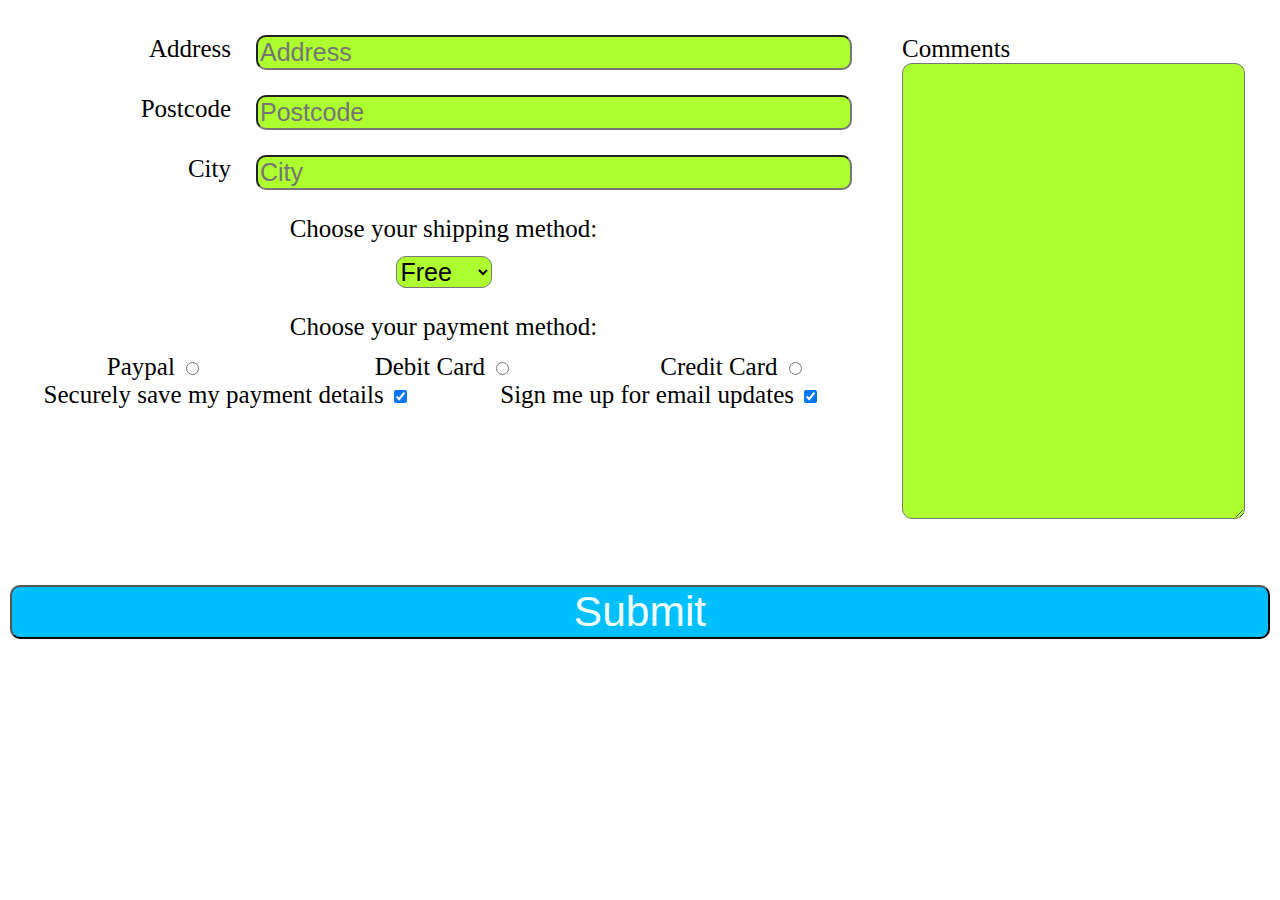
<file: index.html>
<!DOCTYPE html>
<html lang="en">
<head>
    <meta charset="UTF-8">
    <meta http-equiv="X-UA-Compatible" content="IE=edge">
    <meta name="viewport" content="width=device-width, initial-scale=1.0">
    <title>Amazon Checkout</title>
    <link rel="stylesheet" href="./styles.css"/>
</head>
<body>
    <form>
        <div class="container">
            <div class="details">
                <div class="address">
                    <div class="form-group">
                        <label for="address">Address</label>
                        <input type="text" name="address" id="address" placeholder="Address" size="30px" maxlength="100">
                    </div>
                    <div class="form-group">
                        <label for="postcode">Postcode</label>
                        <input type="text" name="postcode" id="postcode" placeholder="Postcode" size="30px" maxlength="100">
                    </div>
                    <div class="form-group">
                        <label for="city">City</label>
                        <input type="text" name="city" id="city" placeholder="City" size="30px" maxlength="100">
                    </div>
                </div>
                <div class="shipping">
                    <div>
                        Choose your shipping method:
                    </div>
                    <div>
                        <select name="shipping" id="shipping">
                            <option value="Free">Free</option>
                            <option value="2-days">2 days</option>
                            <option value="1-day">1 day</option>
                        </select>
                    </div>
                </div>
                <div class="payment">
                    <div>
                        Choose your payment method:
                    </div>
                    <div>
                        <label>Paypal
                            <input type="radio" name="payment" value="paypal">
                        </label>
                        <label>Debit Card
                            <input type="radio" name="payment" value="debit card">
                        </label>
                        <label>Credit Card
                            <input type="radio" name="payment" value="credit card">
                        </label>
                    </div>
                </div>
                <div class="check">
                    <label>
                        Sign me up for email updates
                        <input type="checkbox" name="email updates" checked="checked">
                    </label>
                    <label>
                        Securely save my payment details
                        <input type="checkbox" name="save payment" checked="checked">
                    </label>
                </div>
            </div>
            <div class="comments">
                <label for="comments">
                    Comments
                </label>
                <textarea rows="30" cols="40" name="comments" id="comments"> </textarea>
            </div>
        </div>
        <div class="submit">
            <input type="submit" value="Submit">
        </div>
    </form>
    
</body>
</html>
</file>
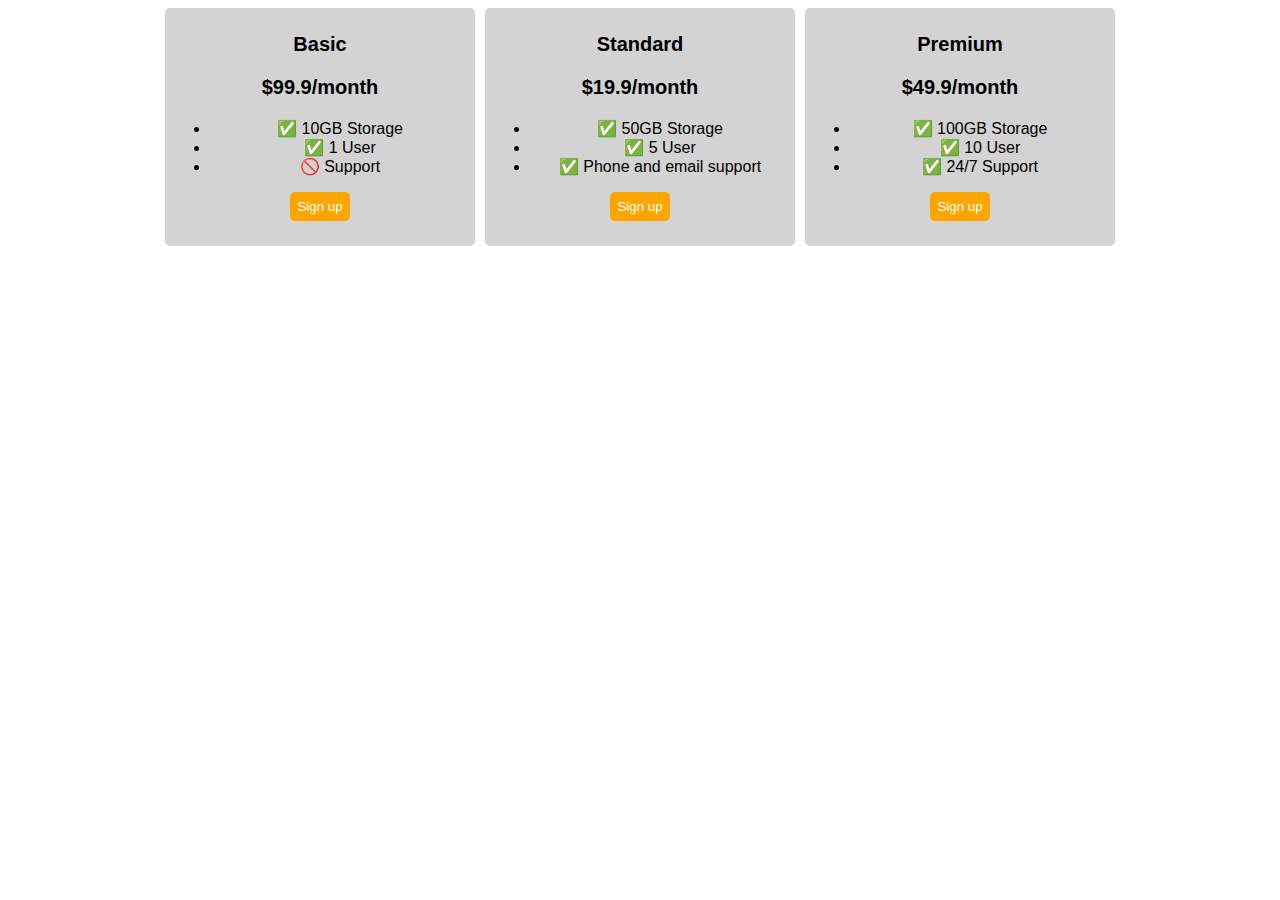
<file: pricingTable/index.html>
<!DOCTYPE html>
<html lang="en">
<head>
    <meta charset="UTF-8">
    <meta http-equiv="X-UA-Compatible" content="IE=edge">
    <meta name="viewport" content="width=device-width, initial-scale=1.0">
    <title>Pricing Table</title>
    <style>
        body{
            font-family: 'Sono', sans-serif;
        }
        .pricing-container{
            display: flex;
            flex-wrap: wrap;
            gap: 10px;
            justify-content: center;
            align-content: center;
            flex-shrink: 100px;
        }
        .pricing-plan{
            background-color: rgb(212, 211, 211);
            flex: 1;
            text-align: center;
            border-radius: 5px;
            padding: 5px;
            max-width: 300px;
        }
        .title{
            font-weight: bold;
            font-size: 15pt;
            margin: 20px;
        }
        .price{
            font-weight: bold;
            font-size: 20px;
            margin: 20px;
        }
        .feture > li{
            list-style: none;
            margin-bottom: 20px;
            text-align: left;
        }
        .signup{
            background-color: orange;
            border-radius: 5px;
            color: white;
            border: none;
            max-width: 300px;
            margin-bottom: 20px;
            padding: 7px;
        }
    </style>
</head>
<body>
    <div class="pricing-container">
        <div class="pricing-plan">
            <div class="title">Basic</div>
            <div class="price">$99.9/month</div>
            <ul class="feature">
                <li>✅ 10GB Storage</li>
                <li>✅ 1 User</li>
                <li>🚫 Support</li>
            </ul>
            <button class="signup">Sign up</button>
        </div>
        <div class="pricing-plan">
            <div class="title">Standard</div>
            <div class="price">$19.9/month</div>
            <ul class="feature">
                <li>✅ 50GB Storage</li>
                <li>✅ 5 User</li>
                <li>✅ Phone and email support</li>
            </ul>
            <button class="signup">Sign up</button>
        </div>
        <div class="pricing-plan">
            <div class="title">Premium</div>
            <div class="price">$49.9/month</div>
            <ul class="feature">
                <li>✅ 100GB Storage</li>
                <li>✅ 10 User</li>
                <li>✅ 24/7 Support</li>
            </ul>
            <button class="signup">Sign up</button>
        </div>
    </div>
</body>
</html>
</file>
<file: styles.css>
*{
    box-sizing: border-box;
}

body{
    margin: 0;
    padding: 0;
}

form{
    display: flex;
    flex-direction: column;
    height: 100vh;
    padding: 10px;
    font-size: 25px;
}

input, textarea, select{
    background-color: greenyellow;
    border-radius: 10px;
}

.container{
    display: flex;
    flex-wrap: wrap;
    margin-bottom: 1em;
}

.details{
    flex: 3;
}

.address .form-group{
    display: flex;
    margin: 1em;
}

.address .form-group label{
    flex: 1;
    text-align: right;
    margin-right: 1em;
}

.address .form-group input{
    flex: 3;
    font-size: 1em;
}

.shipping{
    text-align: center;
}

.shipping select{
    font-size: 1em;
    margin-top: 0.5em;
}

.payment {
    text-align: center;
    margin-top: 1em;
}

.payment div:nth-child(2){
    display: flex;
}

.payment div:nth-child(2) label{
    flex: 1;
    margin-top: 0.5em;
}

.check{
    display: flex;
    text-align: center;
}

.check label{
    flex: 1
}

.check label:nth-child(1){
    order: 1;
}

.comments{
    flex: 1;
    flex-direction: column;
    margin: 1em;
}

.comments textarea{
    flex: 1
}

.submit{
    margin-top: 10px;
    text-align: center;
}

.submit input{
    background-color: deepskyblue;
    width: 100%;
    color: azure;
    font-size: 1.7em;
}
</file>
